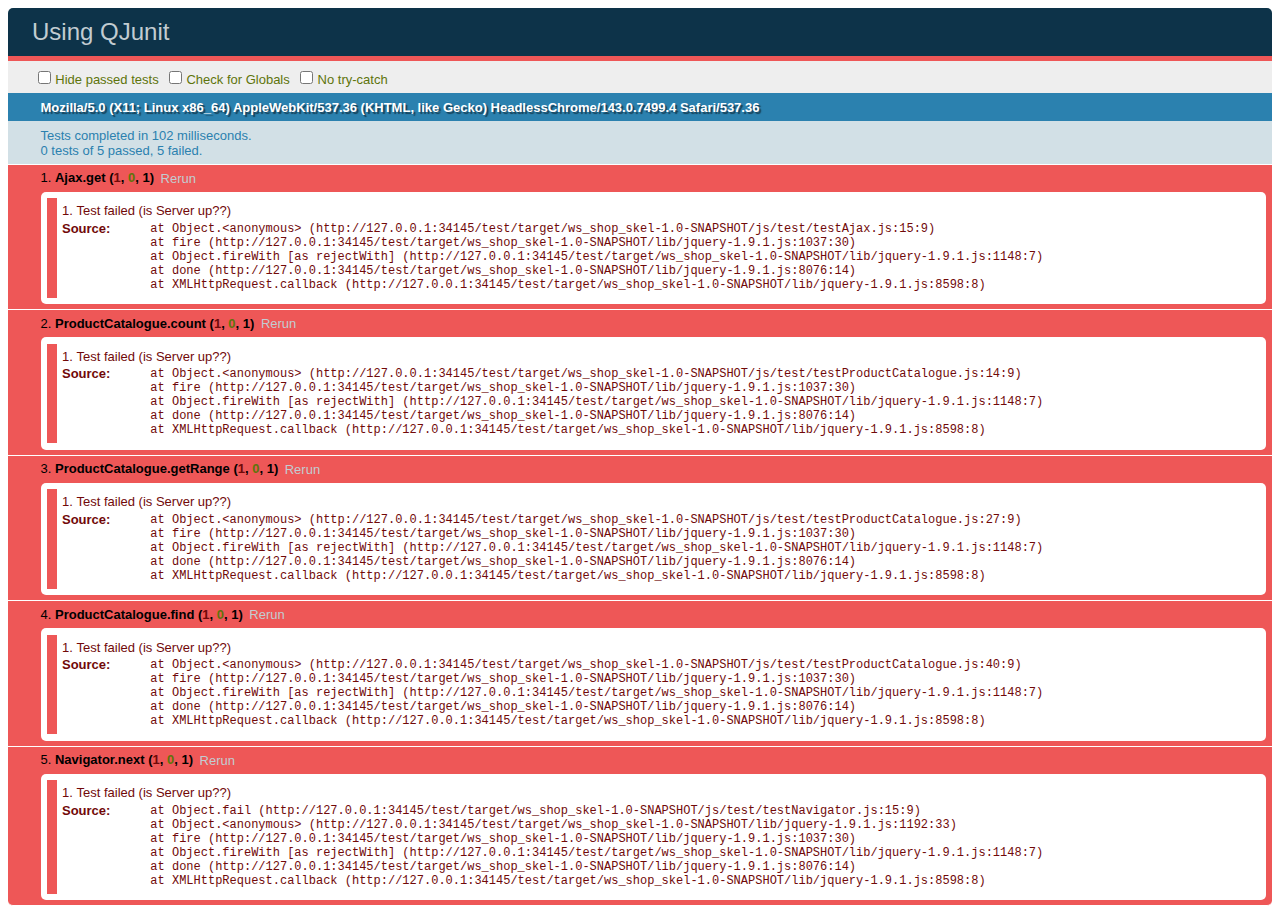
<file: test/target/ws_shop_skel-1.0-SNAPSHOT/js/test/tests.html>
<!--
    
    A Standard template page for QUnit

-->

<!DOCTYPE html>
<html>
    <head>
        <title>Using QJunit</title>
        <meta http-equiv="Content-Type" content="text/html; charset=UTF-8">
        <link rel="stylesheet" href="qunit.css">
        <script src="../../lib/jquery-1.9.1.js"></script>
        <script src="../core/productCatalogue.js"></script>
        <script src="../core/shop.js"></script>
        <script src="../core/navigator.js"></script>
    </head>
    <body>
        <div id="qunit"></div>
        <script src="qunit.js"></script>
        <script src="testAjax.js"></script>
        <script src="testProductCatalogue.js"></script>
        <script src="testNavigator.js"></script>
    </body>
</html>
</file>
<file: test/target/ws_shop_skel-1.0-SNAPSHOT/js/test/qunit.css>
/**
 * QUnit v1.10.0pre - A JavaScript Unit Testing Framework
 *
 * http://qunitjs.com
 *
 * Copyright 2012 jQuery Foundation and other contributors
 * Dual licensed under the MIT or GPL Version 2 licenses.
 * http://jquery.org/license
 */

/** Font Family and Sizes */

#qunit-tests, #qunit-header, #qunit-banner, #qunit-testrunner-toolbar, #qunit-userAgent, #qunit-testresult {
	font-family: "Helvetica Neue Light", "HelveticaNeue-Light", "Helvetica Neue", Calibri, Helvetica, Arial, sans-serif;
}

#qunit-testrunner-toolbar, #qunit-userAgent, #qunit-testresult, #qunit-tests li { font-size: small; }
#qunit-tests { font-size: smaller; }


/** Resets */

#qunit-tests, #qunit-tests ol, #qunit-header, #qunit-banner, #qunit-userAgent, #qunit-testresult, #qunit-modulefilter {
	margin: 0;
	padding: 0;
}


/** Header */

#qunit-header {
	padding: 0.5em 0 0.5em 1em;

	color: #8699a4;
	background-color: #0d3349;

	font-size: 1.5em;
	line-height: 1em;
	font-weight: normal;

	border-radius: 5px 5px 0 0;
	-moz-border-radius: 5px 5px 0 0;
	-webkit-border-top-right-radius: 5px;
	-webkit-border-top-left-radius: 5px;
}

#qunit-header a {
	text-decoration: none;
	color: #c2ccd1;
}

#qunit-header a:hover,
#qunit-header a:focus {
	color: #fff;
}

#qunit-testrunner-toolbar label {
	display: inline-block;
	padding: 0 .5em 0 .1em;
}

#qunit-banner {
	height: 5px;
}

#qunit-testrunner-toolbar {
	padding: 0.5em 0 0.5em 2em;
	color: #5E740B;
	background-color: #eee;
	overflow: hidden;
}

#qunit-userAgent {
	padding: 0.5em 0 0.5em 2.5em;
	background-color: #2b81af;
	color: #fff;
	text-shadow: rgba(0, 0, 0, 0.5) 2px 2px 1px;
}

#qunit-modulefilter-container {
	float: right;
}

/** Tests: Pass/Fail */

#qunit-tests {
	list-style-position: inside;
}

#qunit-tests li {
	padding: 0.4em 0.5em 0.4em 2.5em;
	border-bottom: 1px solid #fff;
	list-style-position: inside;
}

#qunit-tests.hidepass li.pass, #qunit-tests.hidepass li.running  {
	display: none;
}

#qunit-tests li strong {
	cursor: pointer;
}

#qunit-tests li a {
	padding: 0.5em;
	color: #c2ccd1;
	text-decoration: none;
}
#qunit-tests li a:hover,
#qunit-tests li a:focus {
	color: #000;
}

#qunit-tests ol {
	margin-top: 0.5em;
	padding: 0.5em;

	background-color: #fff;

	border-radius: 5px;
	-moz-border-radius: 5px;
	-webkit-border-radius: 5px;
}

#qunit-tests table {
	border-collapse: collapse;
	margin-top: .2em;
}

#qunit-tests th {
	text-align: right;
	vertical-align: top;
	padding: 0 .5em 0 0;
}

#qunit-tests td {
	vertical-align: top;
}

#qunit-tests pre {
	margin: 0;
	white-space: pre-wrap;
	word-wrap: break-word;
}

#qunit-tests del {
	background-color: #e0f2be;
	color: #374e0c;
	text-decoration: none;
}

#qunit-tests ins {
	background-color: #ffcaca;
	color: #500;
	text-decoration: none;
}

/*** Test Counts */

#qunit-tests b.counts                       { color: black; }
#qunit-tests b.passed                       { color: #5E740B; }
#qunit-tests b.failed                       { color: #710909; }

#qunit-tests li li {
	padding: 5px;
	background-color: #fff;
	border-bottom: none;
	list-style-position: inside;
}

/*** Passing Styles */

#qunit-tests li li.pass {
	color: #3c510c;
	background-color: #fff;
	border-left: 10px solid #C6E746;
}

#qunit-tests .pass                          { color: #528CE0; background-color: #D2E0E6; }
#qunit-tests .pass .test-name               { color: #366097; }

#qunit-tests .pass .test-actual,
#qunit-tests .pass .test-expected           { color: #999999; }

#qunit-banner.qunit-pass                    { background-color: #C6E746; }

/*** Failing Styles */

#qunit-tests li li.fail {
	color: #710909;
	background-color: #fff;
	border-left: 10px solid #EE5757;
	white-space: pre;
}

#qunit-tests > li:last-child {
	border-radius: 0 0 5px 5px;
	-moz-border-radius: 0 0 5px 5px;
	-webkit-border-bottom-right-radius: 5px;
	-webkit-border-bottom-left-radius: 5px;
}

#qunit-tests .fail                          { color: #000000; background-color: #EE5757; }
#qunit-tests .fail .test-name,
#qunit-tests .fail .module-name             { color: #000000; }

#qunit-tests .fail .test-actual             { color: #EE5757; }
#qunit-tests .fail .test-expected           { color: green;   }

#qunit-banner.qunit-fail                    { background-color: #EE5757; }


/** Result */

#qunit-testresult {
	padding: 0.5em 0.5em 0.5em 2.5em;

	color: #2b81af;
	background-color: #D2E0E6;

	border-bottom: 1px solid white;
}
#qunit-testresult .module-name {
	font-weight: bold;
}

/** Fixture */

#qunit-fixture {
	position: absolute;
	top: -10000px;
	left: -10000px;
	width: 1000px;
	height: 1000px;
}
</file>
